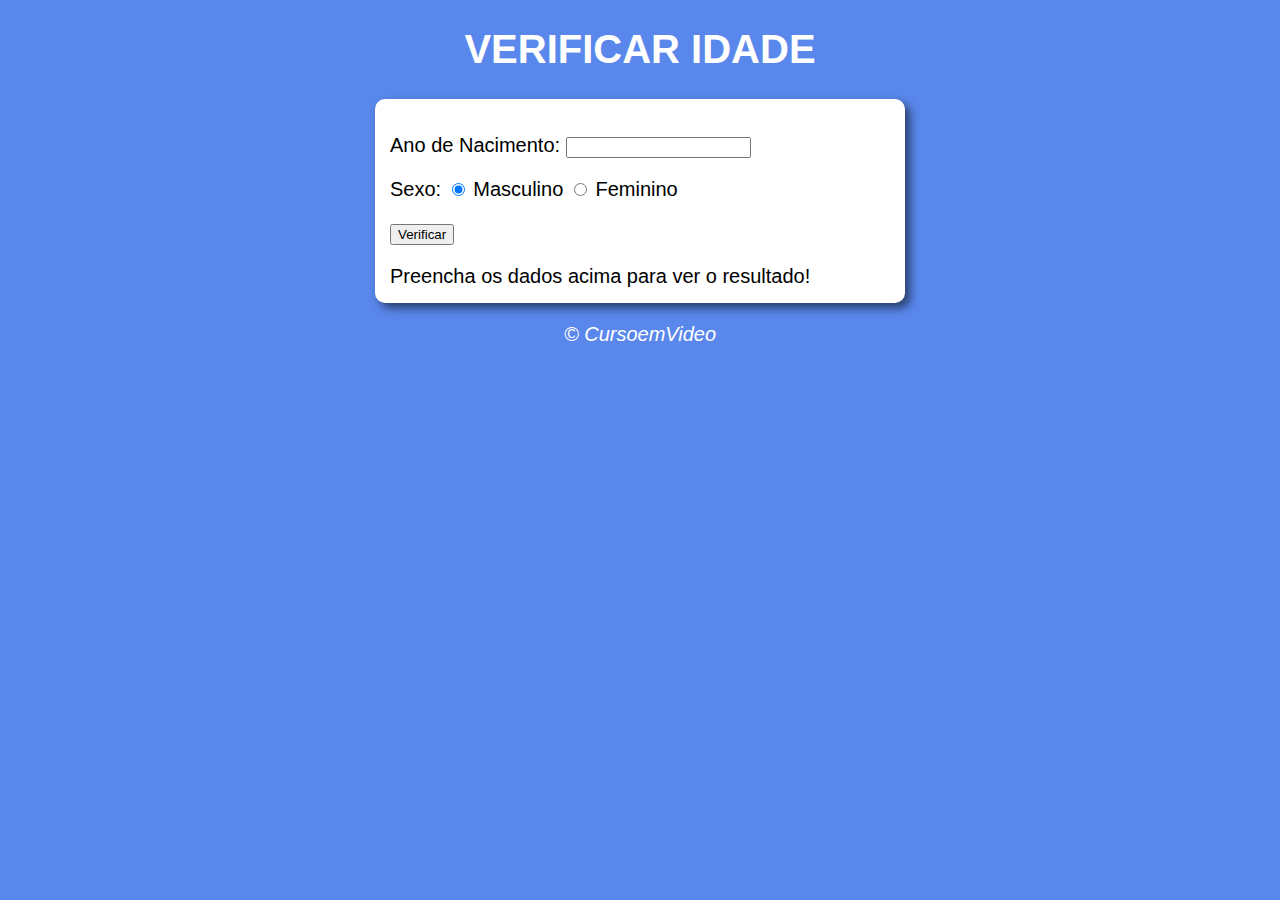
<file: index.html>
<!DOCTYPE html>
<html lang="pt-br">
<head>
    <meta charset="UTF-8">
    <meta name="viewport" content="width=device-width, initial-scale=1.0">
    <title>Verificador de idade</title>
    <link rel="stylesheet" href="estilo.css">
</head>
<body>
    <header>
        <h1>VERIFICAR IDADE</h1>
    </header>
    <section>
        <div>
            <p>Ano de Nacimento: 
                <input type="number" name="txtano" id="txtano" min="1910">
            </p>
            <p>Sexo:
                <input type="radio" name="radsex" id="masc" checked>
                <label for="masc">Masculino</label>
                <input type="radio" name="radsex" id="fem">
                <label for="fem">Feminino</label>
                <p>
                    <input type="button" value="Verificar" onclick="verificar()">
                </p>
            </p>
        </div>
        <div id="res">
            Preencha os dados acima para ver o resultado!
        </div>
    </section>
    <footer>
        <p>&copy; CursoemVideo</p>
    </footer>
    <script src="script.js"></script>
</body>
</html>
</file>
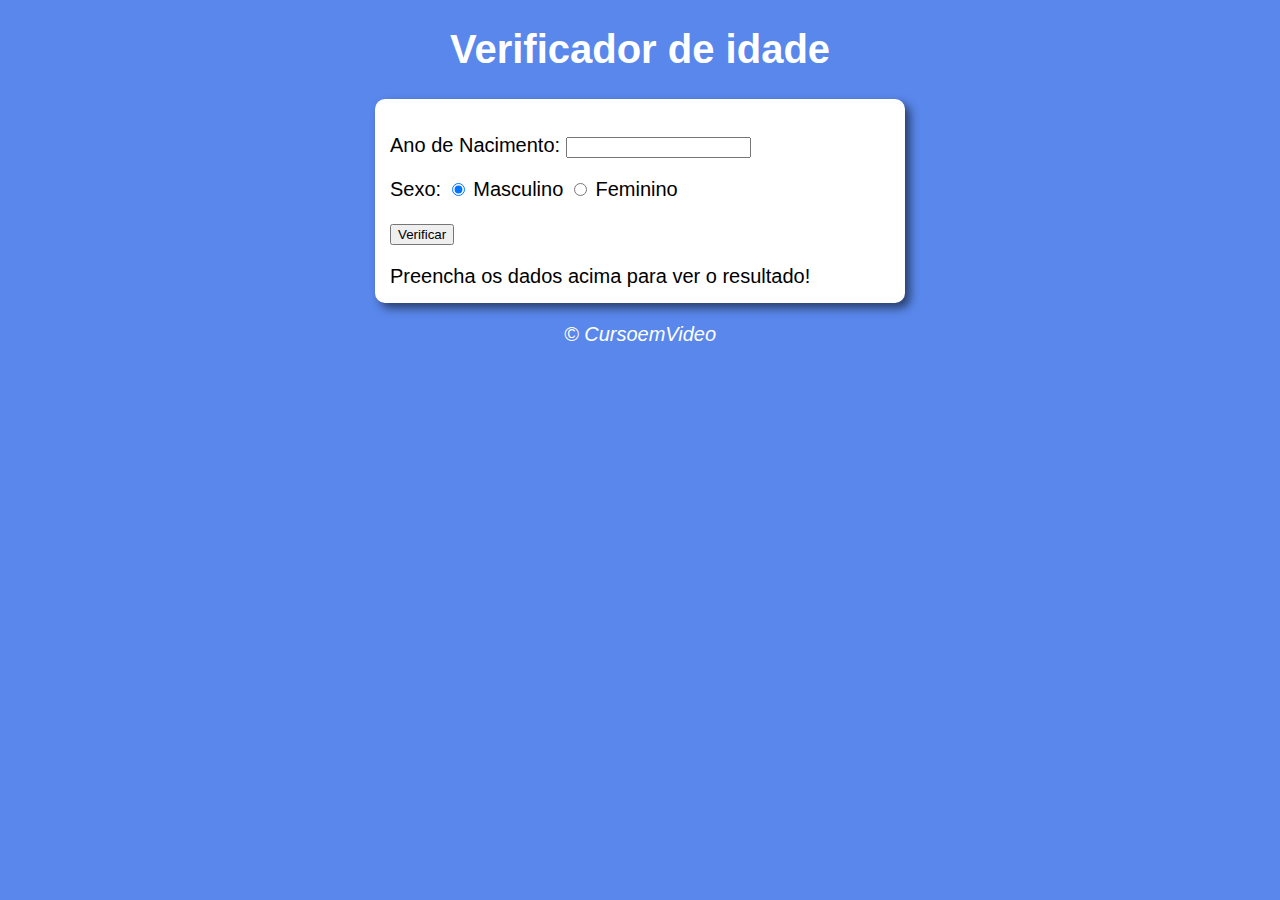
<file: modelo.html>
<!DOCTYPE html>
<html lang="pt-br">
<head>
    <meta charset="UTF-8">
    <meta name="viewport" content="width=device-width, initial-scale=1.0">
    <title>Verificador de idade</title>
    <link rel="stylesheet" href="estilo.css">
</head>
<body>
    <header>
        <h1>Verificador de idade</h1>
    </header>
    <section>
        <div>
            <p>Ano de Nacimento: 
                <input type="number" name="txtano" id="txtano" min="1910">
            </p>
            <p>Sexo:
                <input type="radio" name="radsex" id="masc" checked>
                <label for="masc">Masculino</label>
                <input type="radio" name="radsex" id="fem">
                <label for="fem">Feminino</label>
                <p>
                    <input type="button" value="Verificar" onclick="verificar()">
                </p>
            </p>
        </div>
        <div id="res">
            Preencha os dados acima para ver o resultado!
        </div>
    </section>
    <footer>
        <p>&copy; CursoemVideo</p>
    </footer>
    <script src="script.js"></script>
</body>
</html>
</file>
<file: estilo.css>
body{
    background: rgb(89, 135, 235);
    font: normal 15pt Arial;
}
header{
    color: white;
    text-align: center;
}
section{
    background: white;
    border-radius: 10px;
    padding: 15px;
    width: 500px;
    margin: auto;
    box-shadow: 5px 5px 10px rgba(0, 0, 0, 0.55);
}
footer{
    color: white;
    text-align: center;
    font-style: italic;
}
</file>
